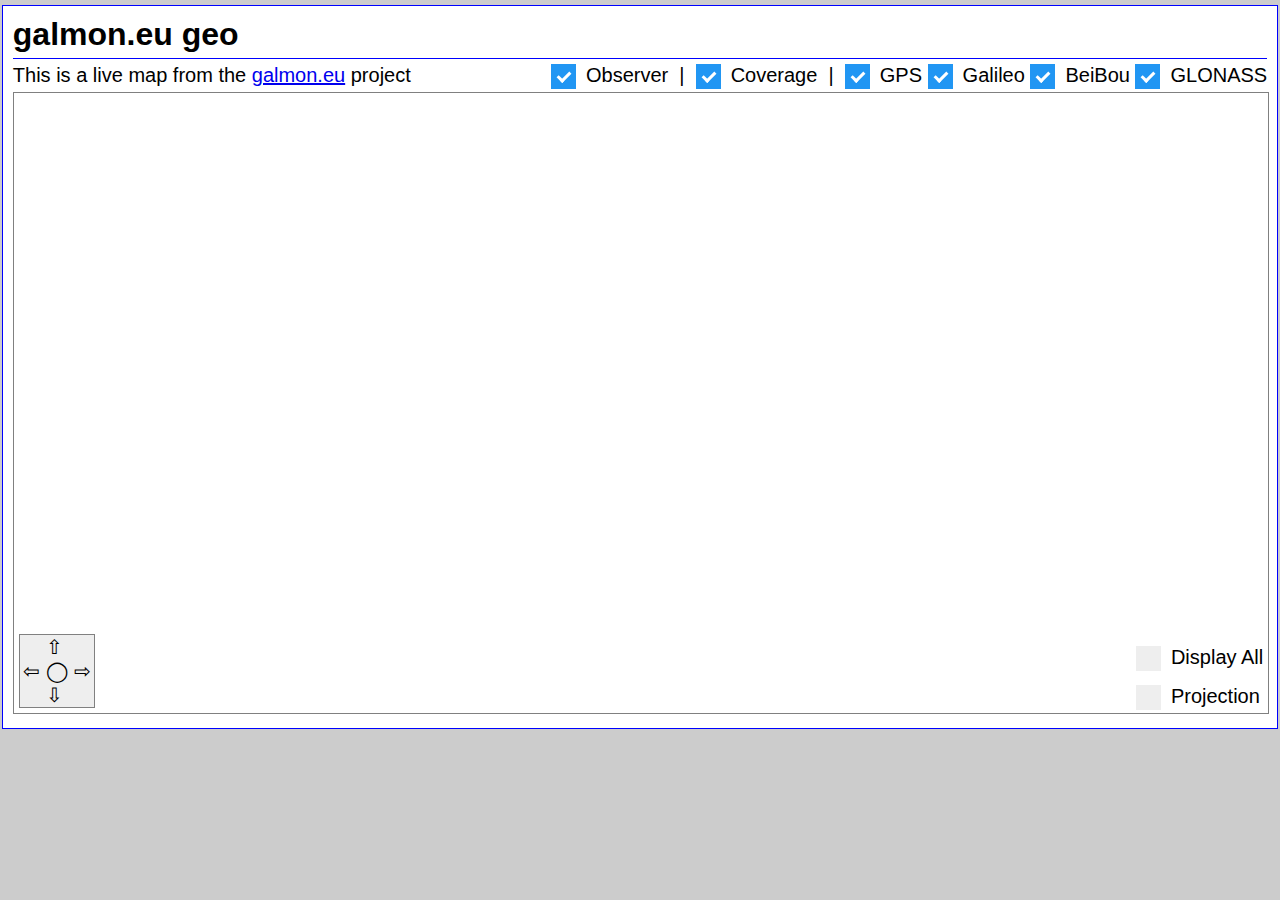
<file: geo2/geo.html>
<!DOCTYPE html PUBLIC "-//W3C//DTD XHTML 1.0 Strict//EN" "http://www.w3.org/TR/xhtml1/DTD/xhtml1-strict.dtd">
<html xmlns="http://www.w3.org/1999/xhtml">
<head>
	<title>galmon.eu geo</title>
	<link rel="stylesheet" type="text/css" href="geo.css">

	<script src='//cdnjs.cloudflare.com/ajax/libs/jquery/3.4.1/jquery.min.js'></script>

	<script src="https://d3js.org/d3.v4.min.js"></script>
	<script src="https://d3js.org/topojson.v1.min.js"></script>
	<script src="https://d3js.org/d3-geo-projection.v2.min.js"></script>

</head>
<body>
	<div id="galmongeo">
		<h1>galmon.eu geo</h1>
		<div id="galmoninfo">
		<span id="galmontext">
			This is a live map from the <a href="/">galmon.eu</a> project
		</span>
		<span id="galmonchoice">
			<label id="observer_map"  class="mybutton">Observer<input type="checkbox" checked="checked"                    ><span class="checkmark"></span></label>
			&nbsp;|&nbsp;
			<label id="coverage_map"  class="mybutton">Coverage<input type="checkbox" checked="checked"                    ><span class="checkmark"></span></label>
			&nbsp;|&nbsp;
			<label id="constilation1" class="mybutton">GPS     <input type="checkbox" checked="checked"                    ><span class="checkmark"></span></label>
			<label id="constilation2" class="mybutton">Galileo <input type="checkbox" checked="checked"                    ><span class="checkmark"></span></label>
			<label id="constilation3" class="mybutton">BeiBou  <input type="checkbox" checked="checked"                    ><span class="checkmark"></span></label>
			<!--
			<label id="constilation4" class="mybutton">IMES    <input type="checkbox"                   disabled="disabled"><span class="checkmark"></span></label>
			<label id="constilation5" class="mybutton">QZSS    <input type="checkbox"                   disabled="disabled"><span class="checkmark"></span></label>
			-->
			<label id="constilation6" class="mybutton">GLONASS <input type="checkbox" checked="checked"                    ><span class="checkmark"></span></label>
		</span>
		</div>
		<div id="combined">
			<svg id="svgworld"></svg>
			<svg id="svggraticule"></svg>
			<svg id="svgobservers"></svg>
			<svg id="svgalmanac"></svg>
			<span id="controls">
				<label id="display_all" class="mybutton">Display All<input type="checkbox"><span class="checkmark"></span></label>
				</p>
				<!--
				<label id="show_history" class="mybutton">History<input type="checkbox"><span class="checkmark"></span></label>
				</p>
				<label id="show_animate" class="mybutton">Animate<input type="checkbox"><span class="checkmark"></span></label>
				</p>
				-->
				<label id="update_projection" class="mybutton">Projection<span class="checkmark"></span></label>
			</span>
			<span id="rotation">
				<table class="rotatetable">
				<tr>
				<td></td>
				<td><span id="rotate_north"  class="myrotate">&#8679;</span></td>
				<td></td>
				</tr>
				<tr>
				<td><span id="rotate_west"   class="myrotate">&#8678;</span></td>
				<td><span id="rotate_center" class="myrotate">&#9711;</span></td>
				<td><span id="rotate_east"   class="myrotate">&#8680;</span></td>
				</tr>
				<tr>
				<td></td>
				<td><span id="rotate_south"  class="myrotate">&#8681;</span></td>
				<td></td>
				</tr>
				</table>
			</span>
		</div>
	</div>

	<script src="geo.js"></script>
</body>
</html>
</file>
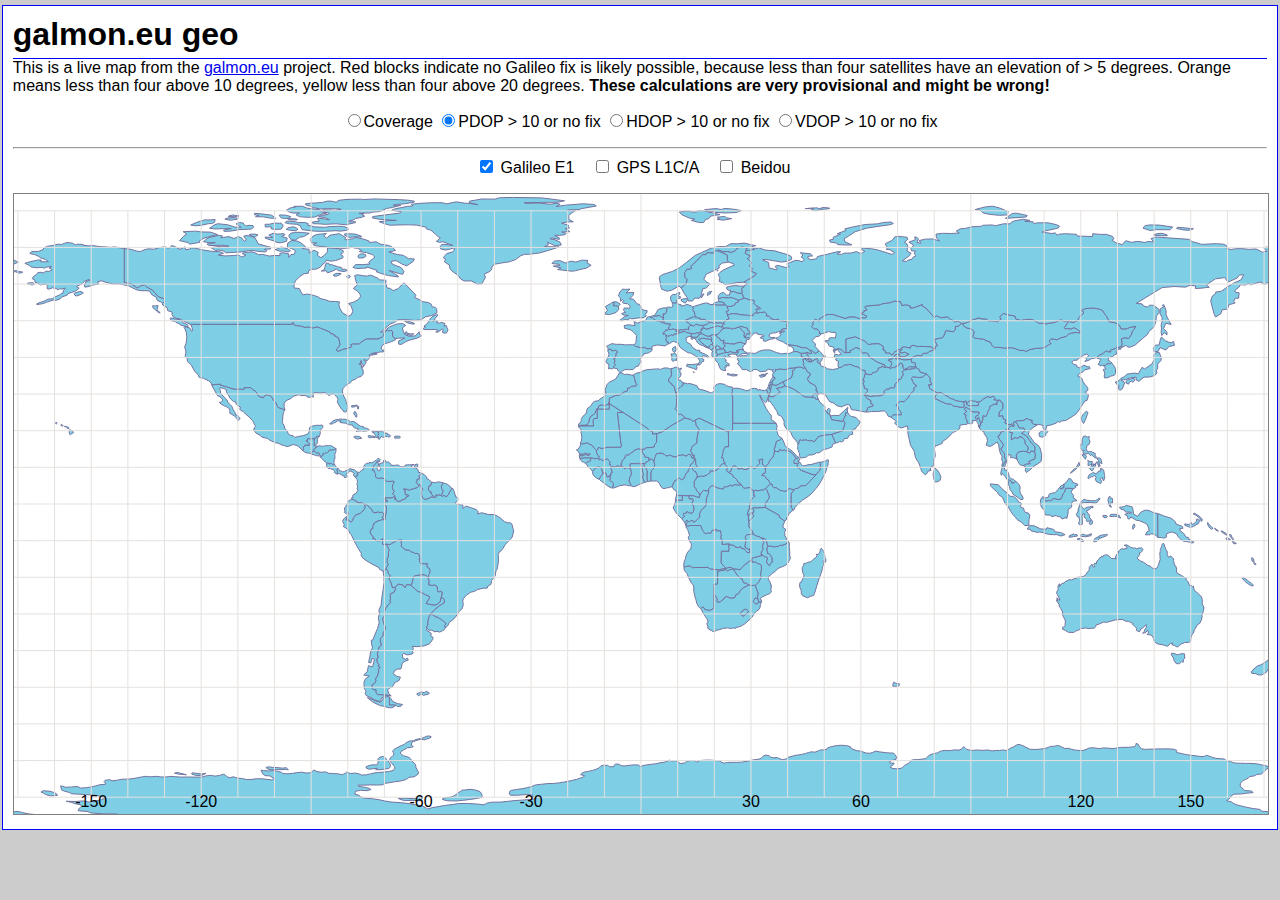
<file: html/geo/coverage.html>
<!DOCTYPE html PUBLIC "-//W3C//DTD XHTML 1.0 Strict//EN" "http://www.w3.org/TR/xhtml1/DTD/xhtml1-strict.dtd">
<html xmlns="http://www.w3.org/1999/xhtml">
<head>
	<title>galmon.eu geo</title>
	<link rel="stylesheet" type="text/css" href="geo.css">

	<script src="../d3.v4.min.js"></script>
	<script src="../ext/topojson.v1.min.js"></script>
	<script src="../ext/d3-geo-projection.v2.min.js"></script> 

</head>
<body>
	<div id="galmongeo">
		<h1>galmon.eu geo</h1>
		<div id="galmoninfo">
		  This is a live map from the <a href="/">galmon.eu</a> project. Red blocks indicate no Galileo fix is likely possible,
                  because less than four satellites have an elevation of &gt; 5 degrees. Orange means less than four above 10 degrees, yellow less than four above 20 degrees.
                  <b>These calculations are very provisional and might be wrong!</b>
                  <center>
                  <p>
                    <input type="radio" name="kind" id="coverage" onclick="do_timer();" ><label for="coverage">Coverage</label>
                      <input type="radio" name="kind" id="pdop" onclick="do_timer();" checked><label for="pdop">PDOP &gt; 10 or no fix</label>
                        <input type="radio" name="kind" id="hdop" onclick="do_timer();" ><label for="hdop">HDOP &gt; 10 or no fix</label>
                          <input type="radio" name="kind" id="vdop" onclick="do_timer();" ><label for="vdop">VDOP &gt; 10 or no fix</label>
                                                  

                            <hr/>
                            <input type="checkbox"  id="GalE1" onclick="do_timer();" checked>  <label for="GalE1">Galileo E1</label> &nbsp;&nbsp;
                              <input type="checkbox"  id="GPSL1CA" onclick="do_timer();">  <label for="GPSL1CA">GPS L1C/A</label> &nbsp;&nbsp;
                                  <input type="checkbox"  id="Beidou" onclick="do_timer();">  <label for="Beidou">Beidou</label> &nbsp;&nbsp;
</p>
                      </center>
		</div>

		<div id="combined">
			<svg id="svgworld"></svg>
			<svg id="svggraticule"></svg>
			<svg id="svgobservers"></svg>
			<svg id="svgalmanac"></svg>
		</div>
	</div>

	<script src="coverage.js"></script>
</body>
</html>
</file>
<file: geo2/geo.css>
body {
	height: 100%;
	width: 100%;
	margin: 0;
	float: left;
	background-color: #ccc;
	font-family: verdana, helvetica, arial, sans-serif;
}

h1 {
	margin-top: 0px;
	margin-bottom: 5px;
	padding: 0px;
}

#galmongeo {
	border: blue 1px solid;
	margin: 5px;
	padding: 10px;
	width: 98%;
	background-color: white;
	margin-left: auto;
	margin-right: auto;
}

#galmoninfo {
	border-top: blue 1px solid;
	margin-bottom: 0px;
	display: block;
}
#galmontext {
	margin-top: 5px;
	margin-bottom: 5px;
	float: left;
	font-size: 20px;
}
#galmonchoice {
	margin-top: 5px;
	margin-bottom: 5px;
	float: right;
	font-size: 20px;
}

#combined {
	display: inline-block;
	position: relative;
	background-color: transparent;
	height: 620px;
	width: 100%;
	//margin-left: auto;
	//margin-right: auto;
	margin: 0px;
	padding: 0px;
	border: gray 1px solid;
}

#svgworld {
	position: absolute; top: 0; right: 0; bottom: 0; left: 0;
	display: inline-block;
	// border: green 1px solid;
}

#svggraticule {
	position: absolute; top: 0; right: 0; bottom: 0; left: 0;
	display: inline-block;
	// border: blue 1px solid;
}

#svgobservers {
	position: absolute; top: 0; right: 0; bottom: 0; left: 0;
	display: inline-block;
	// border: blue 1px solid;
}

#svgalmanac {
	position: absolute; top: 0; right: 0; bottom: 0; left: 0;
	display: inline-block;
	// border: blue 1px solid;
}

#controls {
	position: absolute; bottom: 0; right: 0; 
	display: inline-block;
	margin: 5px;
}
#rotation {
	position: absolute; bottom: 0; left: 0; 
	display: inline-block;
	margin: 5px;
}

svg {
	//padding: 20px;
}

// #Coverage_95: { fill: #800; fill-opacity: 0.2; }
// #Coverage_95: { fill: #800; fill-opacity: 0.2; }
// #Coverage_95: { fill: #800; fill-opacity: 0.2; }
// #Coverage_98: { fill: #800; fill-opacity: 0.2; }
// #Coverage_99: { fill: #800; fill-opacity: 0.2; }

path.countries {
	background: yellow;
	stroke-width: 1;
	stroke: #75739F;
	fill: #7ECFE6;
}
path.coverage {
	stroke-width: 1;
	stroke: #888;
	fill: #888;
	fill-opacity: 0.1;
}
path.coverage.down {
	stroke-width: 0;
	fill: transparent;
	fill-opacity: 0;
}
path.observers {
	stroke-width: 1;
	stroke: black;
	fill: black;
	fill-opacity: .75;
}
path.observers.down {
	stroke-width: 1;
	stroke: red;
	fill: red;
	fill-opacity: .75;
}
text.observers {
	font-family: courier new, courier;
	font-style: italic;
	font-size: 12px;
	color: #888;
}
text.observers.down {
	color: red;
}
circle.satellites {
	stroke-width: 1;
	stroke: #4F442B;
}
.radials {
	stroke-width: 1;
	stroke: red;
	fill: none;
}
text.labels {
	font-family: courier new, courier;
	font-style: italic;
}
circle.centroid {
	fill: #75739F;
	pointer-events: none;
}
rect.bbox {
	fill: none;
	stroke-dasharray: 5 5;
	stroke: #75739F;
	stroke-width: 2;
	pointer-events: none;
}
path.graticule {
	fill: none;
	stroke-width: 1;
	stroke: #9A8B7A;
}
path.graticule.line {
	stroke: #E5E1DE;
}
path.graticule.outline {
	stroke: #9A8B7A;
}

path.merged {
	fill: #9A8B7A;
	stroke: #4F442B;
	stroke-width: 2px;
}
.tooltip {
	font-family: courier new, courier;
	font-style: italic;
	font-size: 12px;
	width: 200px;
	position: relative;
	background-color: #ddd;
	border: solid;
	border-width: 1px;
	border-radius: 2px;
	padding: 2px;
}

.mybutton {
  display: inline-block;
  position: relative;
  padding-left: 35px;
  margin-top: 0px;
  margin-bottom: 0px;
  cursor: pointer;
  font-size: 20px;
  -webkit-user-select: none;
  -moz-user-select: none;
  -ms-user-select: none;
  user-select: none;
}
.checkmark {
  position: absolute;
  top: 0;
  left: 0;
  height: 25px;
  width: 25px;
  background-color: #eee;
}
.mybutton:hover input ~ .checkmark {
  background-color: #ccc;
}
.mybutton input {
  display: none;
}
.mybutton input:checked ~ .checkmark {
  background-color: #2196F3;
}
.mybutton input:checked ~ .checkmark:after {
  display: block;
}
.checkmark:after {
  content: "";
  position: absolute;
  display: none;
}
.mybutton .checkmark:after {
  left: 9px;
  top: 5px;
  width: 5px;
  height: 10px;
  border: solid white;
  border-width: 0 3px 3px 0;
  -webkit-transform: rotate(45deg);
  -ms-transform: rotate(45deg);
  transform: rotate(45deg);
}
.rotatetable {
  display: table;
  border-collapse: separate;
  border-spacing: 0px;
}
.rotatetable td {
  vertical-align: middle;
  padding: 0px 3px 0px 3px;
  margin: 0px;
}
.myrotate {
  cursor: pointer;
  font-size: 20px;
  -webkit-user-select: none;
  -moz-user-select: none;
  -ms-user-select: none;
  user-select: none;
}
#controls {
  margin: 0px 5px 5px 0px;
}
#rotation {
  margin: 0px 0px 5px 5px;
  border: 1px gray solid;
  background: #eee;
}
</file>
<file: html/geo/geo.css>
body {
	height: 100%;
	width: 100%;
	margin: 0;
	float: left;
	background-color: #ccc;
	font-family: verdana, helvetica, arial, sans-serif;
}

h1 {
	margin-top: 0px;
	margin-bottom: 5px;
	padding: 0px;
}

#galmongeo {
	border: blue 1px solid;
	margin: 5px;
	padding: 10px;
	width: 98%;
	background-color: white;
	margin-left: auto;
	margin-right: auto;
}

#galmoninfo {
	border-top: blue 1px solid;
	margin-bottom: 0px;
	display: block;
}
#galmontext {
	margin-top: 5px;
	margin-bottom: 5px;
	float: left;
	font-size: 20px;
}
#galmonchoice {
	margin-top: 5px;
	margin-bottom: 5px;
	float: right;
	font-size: 20px;
}

#combined {
	display: inline-block;
	position: relative;
	background-color: transparent;
	height: 620px;
	width: 100%;
	//margin-left: auto;
	//margin-right: auto;
	margin: 0px;
	padding: 0px;
	border: gray 1px solid;
}

#svgworld {
	position: absolute; top: 0; right: 0; bottom: 0; left: 0;
	display: inline-block;
	// border: green 1px solid;
}

#svggraticule {
	position: absolute; top: 0; right: 0; bottom: 0; left: 0;
	display: inline-block;
	// border: blue 1px solid;
}

#svgobservers {
	position: absolute; top: 0; right: 0; bottom: 0; left: 0;
	display: inline-block;
	// border: blue 1px solid;
}

#svgalmanac {
	position: absolute; top: 0; right: 0; bottom: 0; left: 0;
	display: inline-block;
	// border: blue 1px solid;
}

#controls {
	position: absolute; bottom: 0; right: 0; 
	display: inline-block;
	margin: 5px;
}
#rotation {
	position: absolute; bottom: 0; left: 0; 
	display: inline-block;
	margin: 5px;
}

svg {
	//padding: 20px;
}

// #Coverage_95: { fill: #800; fill-opacity: 0.2; }
// #Coverage_95: { fill: #800; fill-opacity: 0.2; }
// #Coverage_95: { fill: #800; fill-opacity: 0.2; }
// #Coverage_98: { fill: #800; fill-opacity: 0.2; }
// #Coverage_99: { fill: #800; fill-opacity: 0.2; }

path.countries {
	background: yellow;
	stroke-width: 1;
	stroke: #75739F;
	fill: #7ECFE6;
}
path.coverage {
	stroke-width: 1;
	stroke: #888;
	fill: #888;
	fill-opacity: 0.1;
}
path.coverage.down {
	stroke-width: 0;
	fill: transparent;
	fill-opacity: 0;
}
path.observers {
	stroke-width: 1;
	stroke: black;
	fill: black;
	fill-opacity: .75;
}
path.observers.down {
	stroke-width: 1;
	stroke: red;
	fill: red;
	fill-opacity: .75;
}
text.observers {
	font-family: courier new, courier;
	font-style: italic;
	font-size: 12px;
	color: #888;
}
text.observers.down {
	color: red;
}
circle.satellites {
	stroke-width: 1;
	stroke: #4F442B;
}
.radials {
	stroke-width: 1;
	stroke: red;
	fill: none;
}
text.labels {
	font-family: courier new, courier;
	font-style: italic;
}
circle.centroid {
	fill: #75739F;
	pointer-events: none;
}
rect.bbox {
	fill: none;
	stroke-dasharray: 5 5;
	stroke: #75739F;
	stroke-width: 2;
	pointer-events: none;
}
path.graticule {
	fill: none;
	stroke-width: 1;
	stroke: #9A8B7A;
}
path.graticule.line {
	stroke: #E5E1DE;
}
path.graticule.outline {
	stroke: #9A8B7A;
}

path.merged {
	fill: #9A8B7A;
	stroke: #4F442B;
	stroke-width: 2px;
}
.tooltip {
	font-family: courier new, courier;
	font-style: italic;
	font-size: 12px;
	width: 200px;
	position: relative;
	background-color: #ddd;
	border: solid;
	border-width: 1px;
	border-radius: 2px;
	padding: 2px;
}

.mybutton {
  display: inline-block;
  position: relative;
  padding-left: 35px;
  margin-top: 0px;
  margin-bottom: 0px;
  cursor: pointer;
  font-size: 20px;
  -webkit-user-select: none;
  -moz-user-select: none;
  -ms-user-select: none;
  user-select: none;
}
.checkmark {
  position: absolute;
  top: 0;
  left: 0;
  height: 25px;
  width: 25px;
  background-color: #eee;
}
.mybutton:hover input ~ .checkmark {
  background-color: #ccc;
}
.mybutton input {
  display: none;
}
.mybutton input:checked ~ .checkmark {
  background-color: #2196F3;
}
.mybutton input:checked ~ .checkmark:after {
  display: block;
}
.checkmark:after {
  content: "";
  position: absolute;
  display: none;
}
.mybutton .checkmark:after {
  left: 9px;
  top: 5px;
  width: 5px;
  height: 10px;
  border: solid white;
  border-width: 0 3px 3px 0;
  -webkit-transform: rotate(45deg);
  -ms-transform: rotate(45deg);
  transform: rotate(45deg);
}
.rotatetable {
  display: table;
  border-collapse: separate;
  border-spacing: 0px;
}
.rotatetable td {
  vertical-align: middle;
  padding: 0px 3px 0px 3px;
  margin: 0px;
}
.myrotate {
  cursor: pointer;
  font-size: 20px;
  -webkit-user-select: none;
  -moz-user-select: none;
  -ms-user-select: none;
  user-select: none;
}
#controls {
  margin: 0px 5px 5px 0px;
}
#rotation {
  margin: 0px 0px 5px 5px;
  border: 1px gray solid;
  background: #eee;
}
</file>
